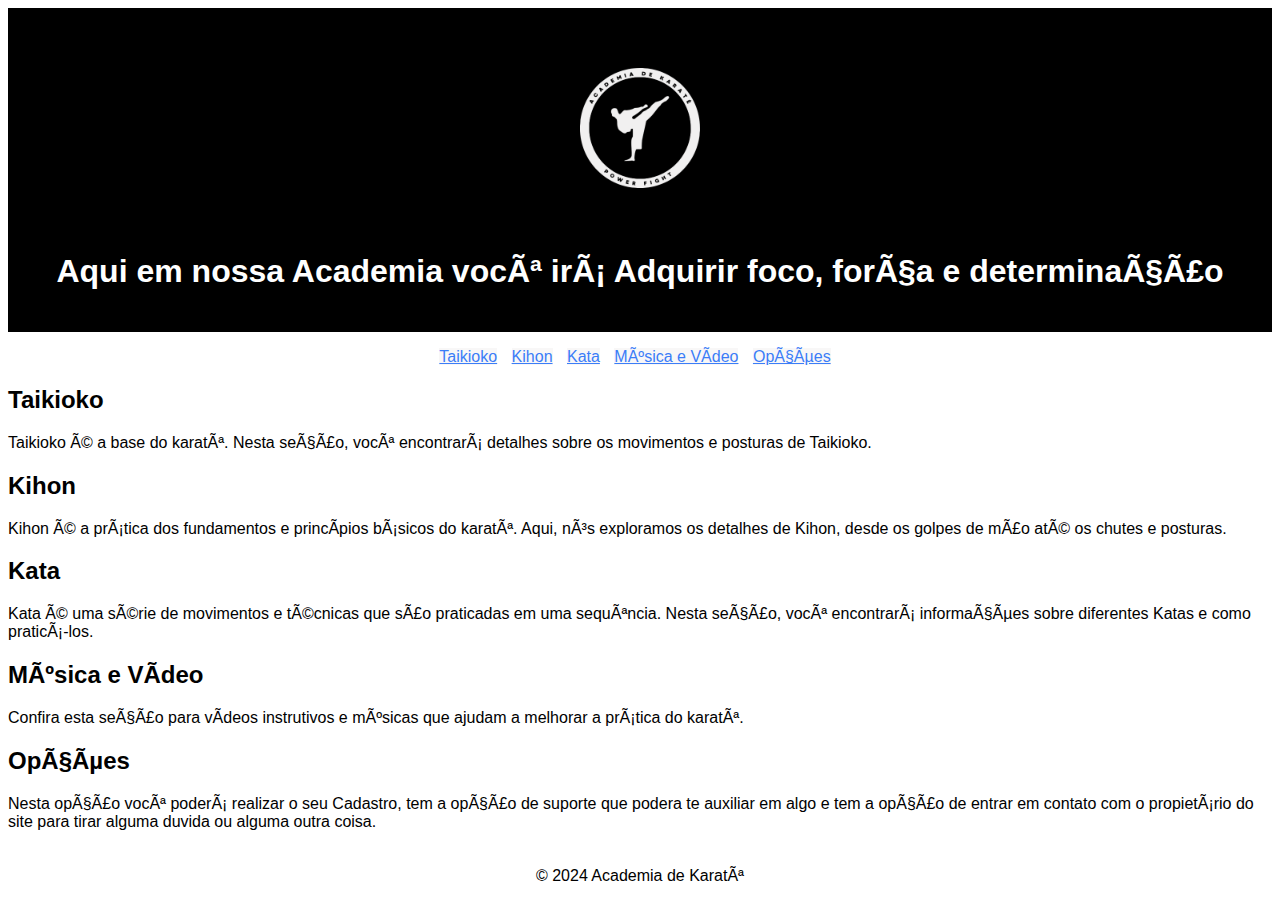
<file: index.html>
<!DOCTYPE html>
<html lang="en">
<head>
    <meta charset="pt-br">
    <meta name="viewport" content="width=device-width, initial-scale=1.0">
    <title>Academia de Karatê</title>
    <link rel="stylesheet" type="text/css" href="styles.css">
  
</head>
<body>

<header>
    <img src="logo (2).png" alt="Logo da Academia de Karatê" width="200">
    <h1>Aqui em nossa Academia você irá Adquirir foco, força e determinação</h1>
   
</header>
<center>
<nav>
    <ul>
      
        <li><a href="Taikioko.html">Taikioko</a></li>
        <li><a href="Kihon.html">Kihon</a></li>
        <li><a href="Kata.html">Kata</a></li>
        <li><a href="midias.html">Música e Vídeo</a></li>
        <li><a href="Opções.html">Opções</a></li> 
    </ul> 
</nav>
</center>


<main>
    
    <section id="taikioko">
        <h2>Taikioko</h2>
        <p>Taikioko é a base do karatê. Nesta seção, você encontrará detalhes sobre os movimentos e posturas de Taikioko.</p>
    </section>

    <section id="kihon">
        <h2>Kihon</h2>
        <p>Kihon é a prática dos fundamentos e princípios básicos do karatê. Aqui, nós exploramos os detalhes de Kihon, desde os golpes de mão até os chutes e posturas.</p>
    </section>

    <section id="kata">
        <h2>Kata</h2>
        <p>Kata é uma série de movimentos e técnicas que são praticadas em uma sequência. Nesta seção, você encontrará informações sobre diferentes Katas e como praticá-los.</p>
    </section>

    <section id="musica-video">
        <h2>Música e Vídeo</h2>
        <p>Confira esta seção para vídeos instrutivos e músicas que ajudam a melhorar a prática do karatê.</p>
    </section>

    <section id="opcoes">
        <h2>Opções</h2>
        <p>Nesta opção você poderá realizar o seu Cadastro, tem a opção de suporte que podera te auxiliar em algo e tem a opção de entrar em contato com o propietário do site para tirar alguma duvida ou alguma outra coisa.</p>
    </section>
</main>

<footer style="text-align:center; padding-top:20px;">
   &copy; 2024 Academia de Karatê
</footer>

</body>
</html>
</file>
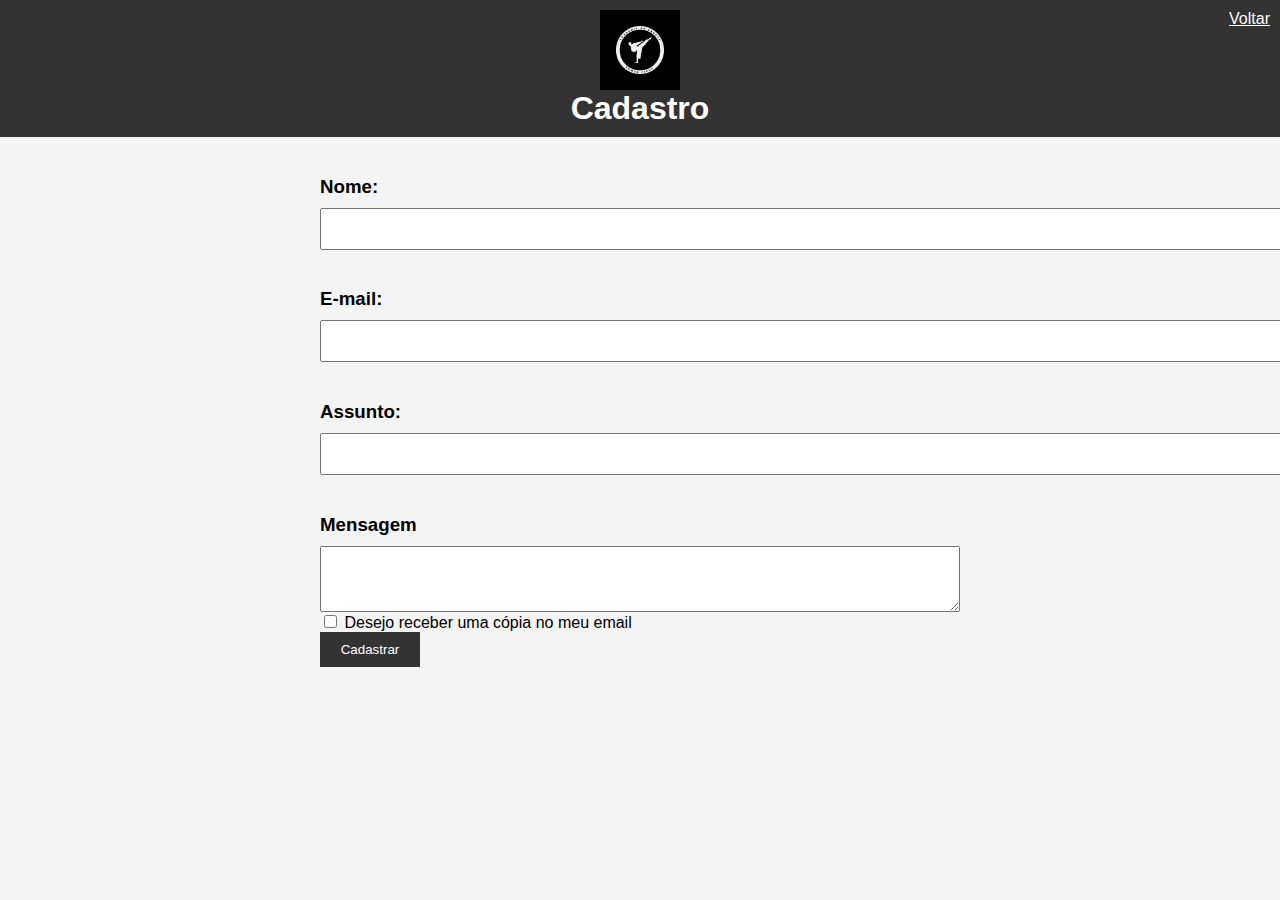
<file: Cadastro.html>
<html lang="en">
<head>
    <meta charset="UTF-8">
    <meta name="viewport" content="width=device-width, initial-scale=1.0">
    <title>Cadastro</title>
</head>
<style>
    body {
        font-family: Arial, sans-serif;
        background-color: #f4f4f4;
        margin: 0;
        padding: 0;
    }
    header {
        background-color: #333;
        color: white;
        padding: 10px 0;
        text-align: center;
    }
    header img {
        height: 80px;
    }
    header h1 {
        margin: 0;
    }
    .container {
        align-items:center ;
        width: 50%;
        margin: 0 auto;
        padding: 20px;
    }
    form {
        display: flex;
        flex-direction: column;
    }
    form h3 {
        margin-bottom: 10px;
    }
    form input {
        width: 1000px;
    }
    form input[type="text"],
    form input[type="email"],
    form input[type="password"] {
        margin-bottom: 20px;
        padding: 10px;
        font-size: 16px;
    }
    form input[type="submit"] {
        padding: 10px 20px;
        background-color: #333;
        color: white;
        border: none;
        cursor: pointer;
        width: 100px;
    }
    .back-button {
            color: white;
            position: absolute;
            top: 10px;
            right: 10px;
        }

        .check{
            width: auto;
        }


</style>
</head>
<body>
<header>
  
    <a href="index.html"><img src="logo (2).png" alt="Inserir a descrição da imagem"></a>
    <h1>Cadastro</h1>
    <a href="javascript:history.back()" class="back-button">Voltar</a>
</header>
<div class="container">
    <form action="processa_cadastro.php" method="post">
        <h3><label for="nome">Nome:</label></h3>
        <input type="text" id="nome" name="nome" required>
        <h3><label for="email">E-mail:</label></h3>
        <input type="email" id="email" name="email" required>
        <h3><label for="senha">Assunto:</label></h3>
        <input type="text" id="Assunto" name="Assunto" required>
        <h3><label for="text">Mensagem</label></h3>
        <textarea id="w3review" name="w3review" rows="4" cols="50"></textarea>
   <div>
        <input class="check" type="checkbox" name="copy" value="yes">
        <label for="copy"> Desejo receber uma cópia no meu email</label>
    </div>
    
        <input type="submit" value="Cadastrar">
    </form>
</div>
</body>

</html>
</file>
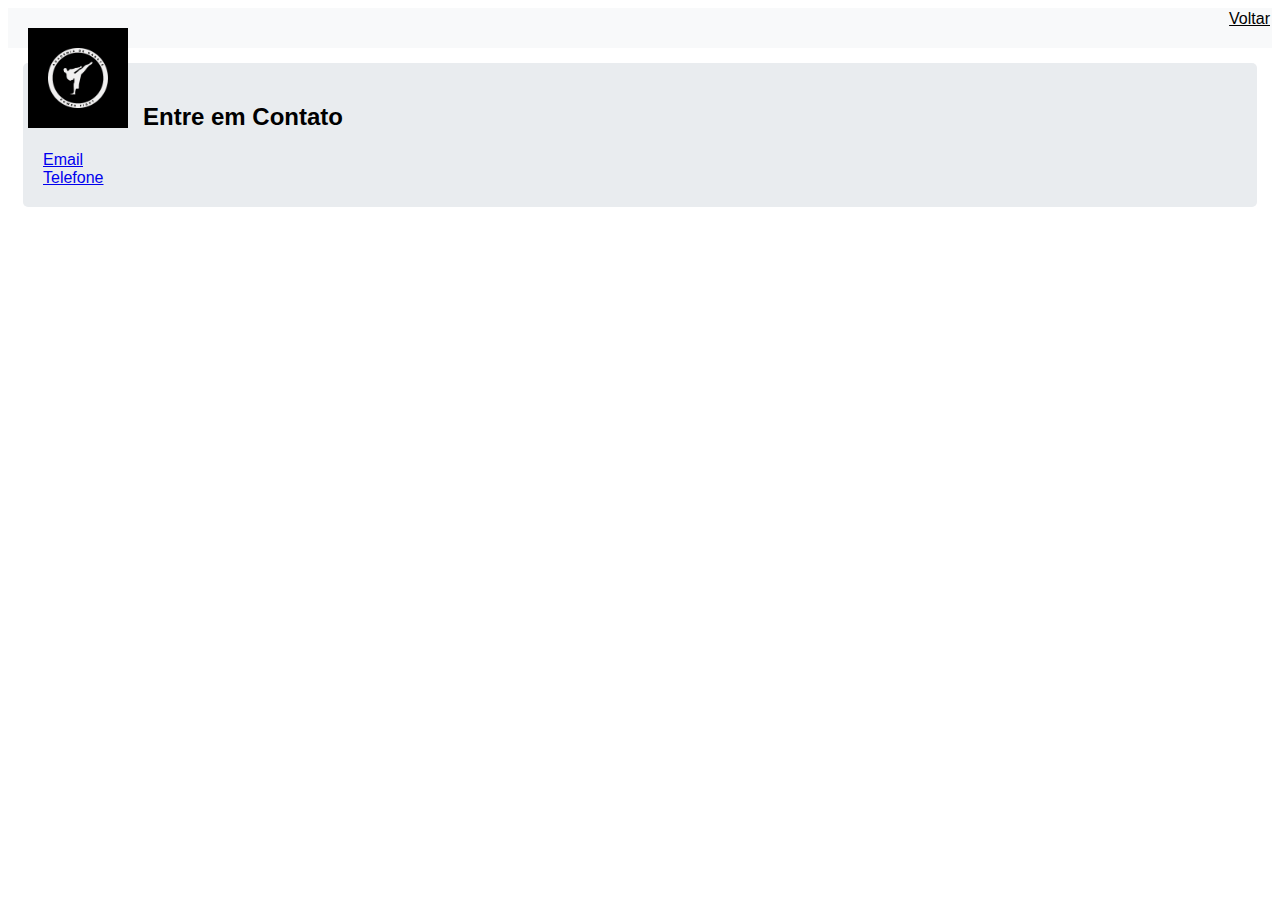
<file: Fale Conosco.html>
<html lang="en">
<head>
    <meta charset="pt-br">
    <meta name="viewport" content="width=device-width, initial-scale=1.0">
    <title>Fale Conosco</title>
</head>
<style>
    body {
        font-family: Arial, sans-serif;
    }
    header {
        background-color: #f8f9fa;
        padding: 20px;
        text-align: center;
    }
    header img {
        float: left;
        max-width: 100px;
        margin-right: 15px;
    }
    #contact {
        margin: 15px;
        background-color: #e9ecef;
        padding: 20px;
        border-radius: 5px;
    }
    #contact li {
        list-style-type: none;
    }
    .back-button {
            color: black;
            position: absolute;
            top: 10px;
            right: 10px;
        }
</style>

<body>
<header>
    <a href="index.html"><img src="logo (2).png" alt="Inserir a descrição da imagem"></a>
    <a href="javascript:history.back()" class="back-button">Voltar</a>
</header>
<section id="contact">
    <h2>Entre em Contato</h2>
    <li><a href="mailto:leokjlps@gmail.com">Email</a></li>
    <li><a href="https://wa.me/5569984371508">Telefone</a></li>
</section>
</body>
</html>
</file>
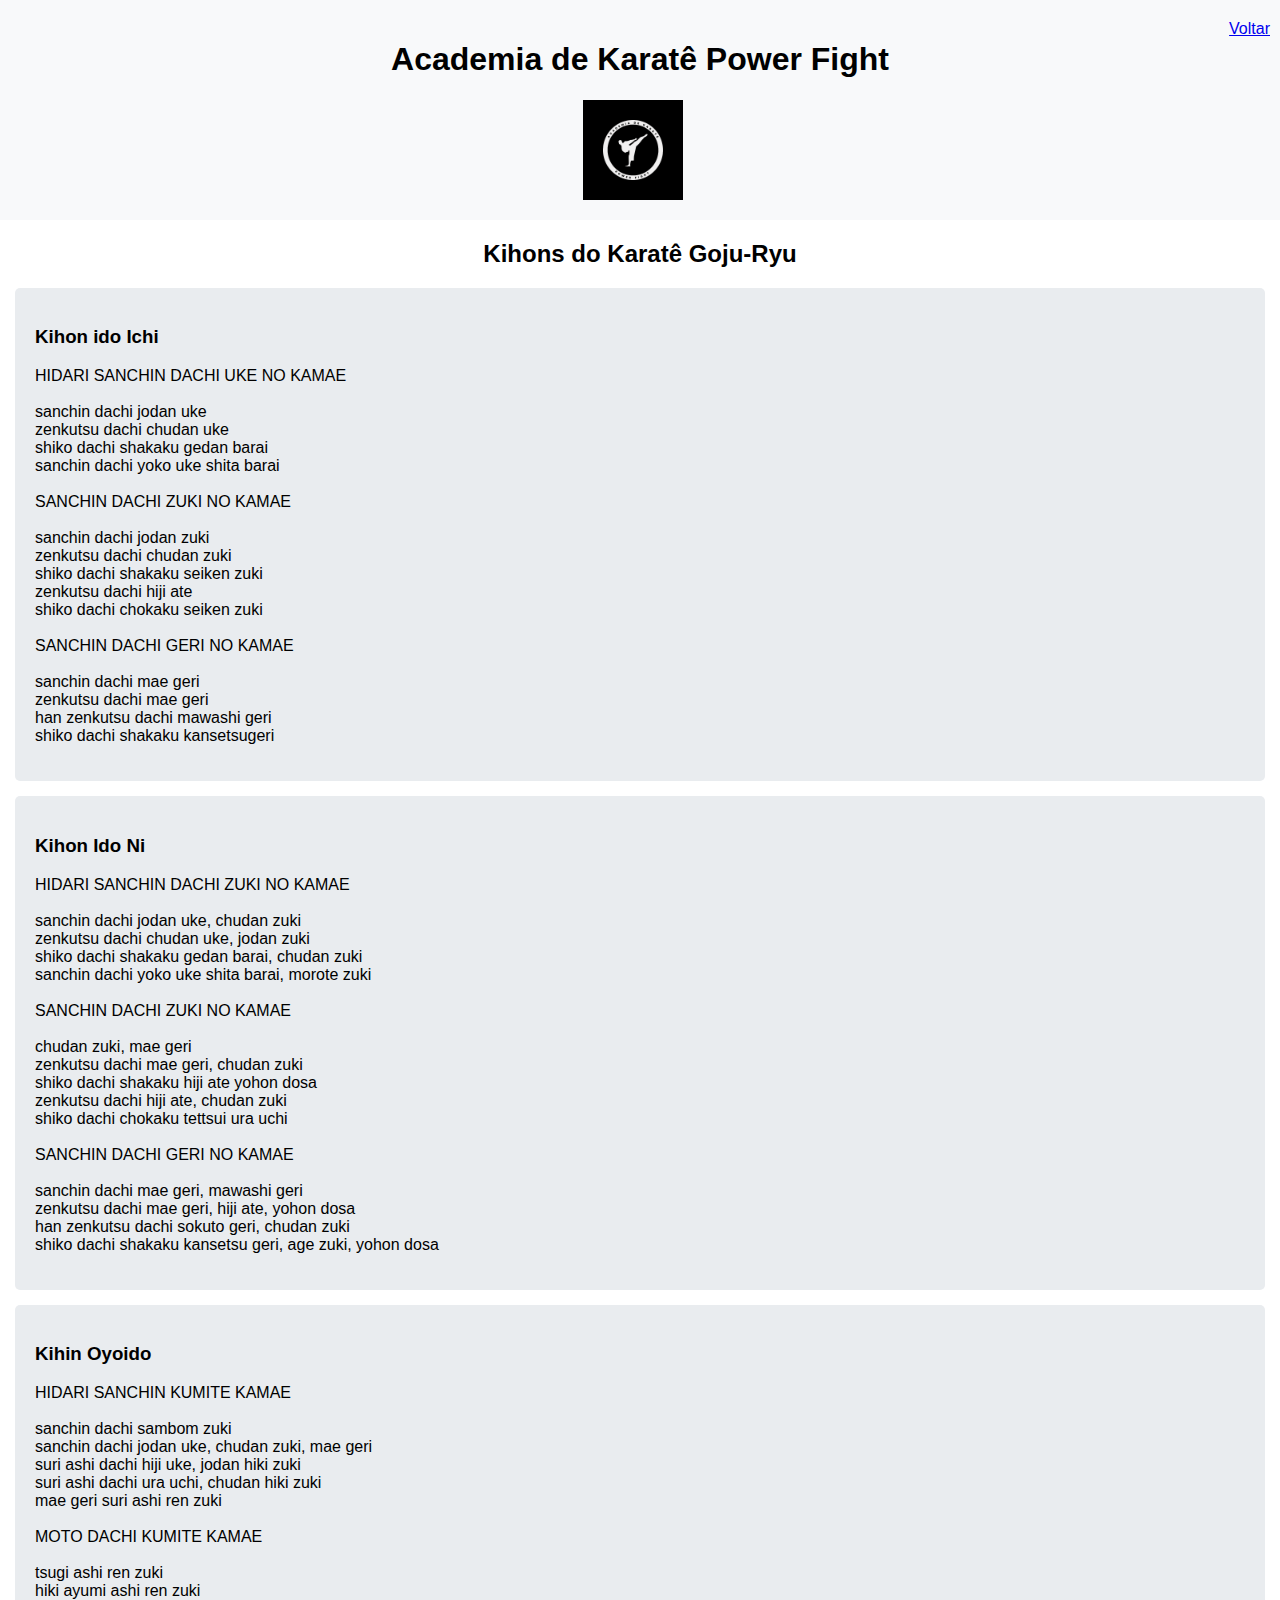
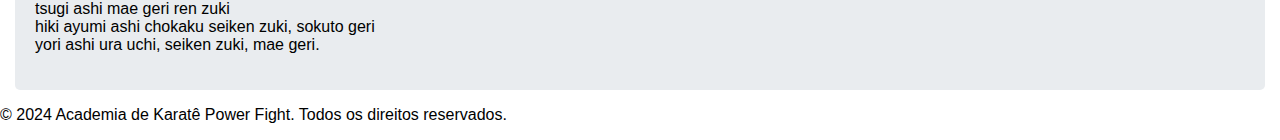
<file: Kihon.html>
<html lang="en">
<head>
    <meta charset="UTF-8">
    <meta name="viewport" content="width=device-width, initial-scale=1.0">
    <title>Kihon</title>
</head>
<!DOCTYPE html>
<html>
<head>
    <title>Academia de Karatê Power Fight</title>
    <style>
        body {
            font-family: Arial, sans-serif;
            margin: 0;
            padding: 0;
        }
        header {
            background-color: #f8f9fa;
            padding: 20px;
            text-align: center;
            position: relative; /* Adicionado para posicionar o link */
        }
        header img {
            max-width: 100px;
            margin-right: 15px;
        }
        .back-link {
            position: absolute;
            right: 10px; /* Ajuste a posição conforme necessário */
            top: 20px; /* Ajuste a posição conforme necessário */
        }
        div {
            margin: 15px;
        }
        div {
            background-color: #e9ecef;
            padding: 20px;
            margin-bottom: 15px;
            border-radius: 5px;
        }
    </style>
    </head>
    <body>
    <header>
        <a href="javascript:history.back()" class="back-link">Voltar</a>
       
   
        <h1>Academia de Karatê Power Fight </h1>
       
        <a href="index.html"><img src="logo (2).png" alt="Inserir a descrição da imagem"></a>

    </header>

    <main>
        <main id="kihons" >
            <center><h2>Kihons do Karatê Goju-Ryu</h2> </center>
          
        <div>
            <h3>Kihon ido Ichi</h3>
            <p>HIDARI SANCHIN DACHI UKE NO KAMAE <br>
                <br>
                sanchin dachi jodan uke
                <br>
                zenkutsu dachi chudan uke
                <br>
                shiko dachi shakaku gedan barai
                <br>
                sanchin dachi yoko uke shita barai <br>
                <br>
                SANCHIN DACHI ZUKI NO KAMAE <br>
                <br>
                sanchin dachi jodan zuki
                <br>
                zenkutsu dachi chudan zuki
                <br>
                shiko dachi shakaku seiken zuki
                <br>
                zenkutsu dachi hiji ate
                <br>
                shiko dachi chokaku seiken zuki <br>
                <br>
                SANCHIN DACHI GERI NO KAMAE
                <br> <br>
                sanchin dachi mae geri
                <br>
                zenkutsu dachi mae geri
                <br>
                han zenkutsu dachi mawashi geri
                <br>
                shiko dachi shakaku kansetsugeri</p>
        </div>
        <div>
            <h3>Kihon Ido Ni</h3>
            <p>  HIDARI SANCHIN DACHI ZUKI NO KAMAE<br>
                <br>
                sanchin dachi jodan uke, chudan zuki<br>
                zenkutsu dachi chudan uke, jodan zuki<br>
                shiko dachi shakaku gedan barai, chudan zuki<br>
                sanchin dachi yoko uke shita barai, morote zuki<br> <br>
                SANCHIN DACHI ZUKI NO KAMAE <br> <br>
                chudan zuki, mae geri<br>
                zenkutsu dachi mae geri, chudan zuki<br>
                shiko dachi shakaku hiji ate yohon dosa<br>
                zenkutsu dachi hiji ate, chudan zuki<br>
                shiko dachi chokaku tettsui ura uchi<br> <br>
                SANCHIN DACHI GERI NO KAMAE <br> <br>
                sanchin dachi mae geri, mawashi geri<br>
                zenkutsu dachi mae geri, hiji ate, yohon dosa<br>
                han zenkutsu dachi sokuto geri, chudan zuki<br>
                shiko dachi shakaku kansetsu geri, age zuki, yohon dosa</p>
        </div>
        <div>
            <h3>Kihin Oyoido</h3>
            <p>  HIDARI SANCHIN KUMITE KAMAE<br> <br>
                sanchin dachi sambom zuki<br>
                sanchin dachi jodan uke, chudan zuki, mae geri<br>
                suri ashi dachi hiji uke, jodan hiki zuki<br>
                suri ashi dachi ura uchi, chudan hiki zuki<br>
                mae geri suri ashi ren zuki<br> <br>
                MOTO DACHI KUMITE KAMAE<br> <br>
                tsugi ashi ren zuki<br>
                hiki ayumi ashi ren zuki<br>
                tsugi ashi mae geri ren zuki<br>
                hiki ayumi ashi chokaku seiken zuki, sokuto geri<br>
                yori ashi ura uchi, seiken zuki, mae geri.</p>
        </div>
    </main>

    <footer>
        <p>© 2024 Academia de Karatê Power Fight. Todos os direitos reservados. </p>
    </footer>
</body>
</html>
</html>
</file>
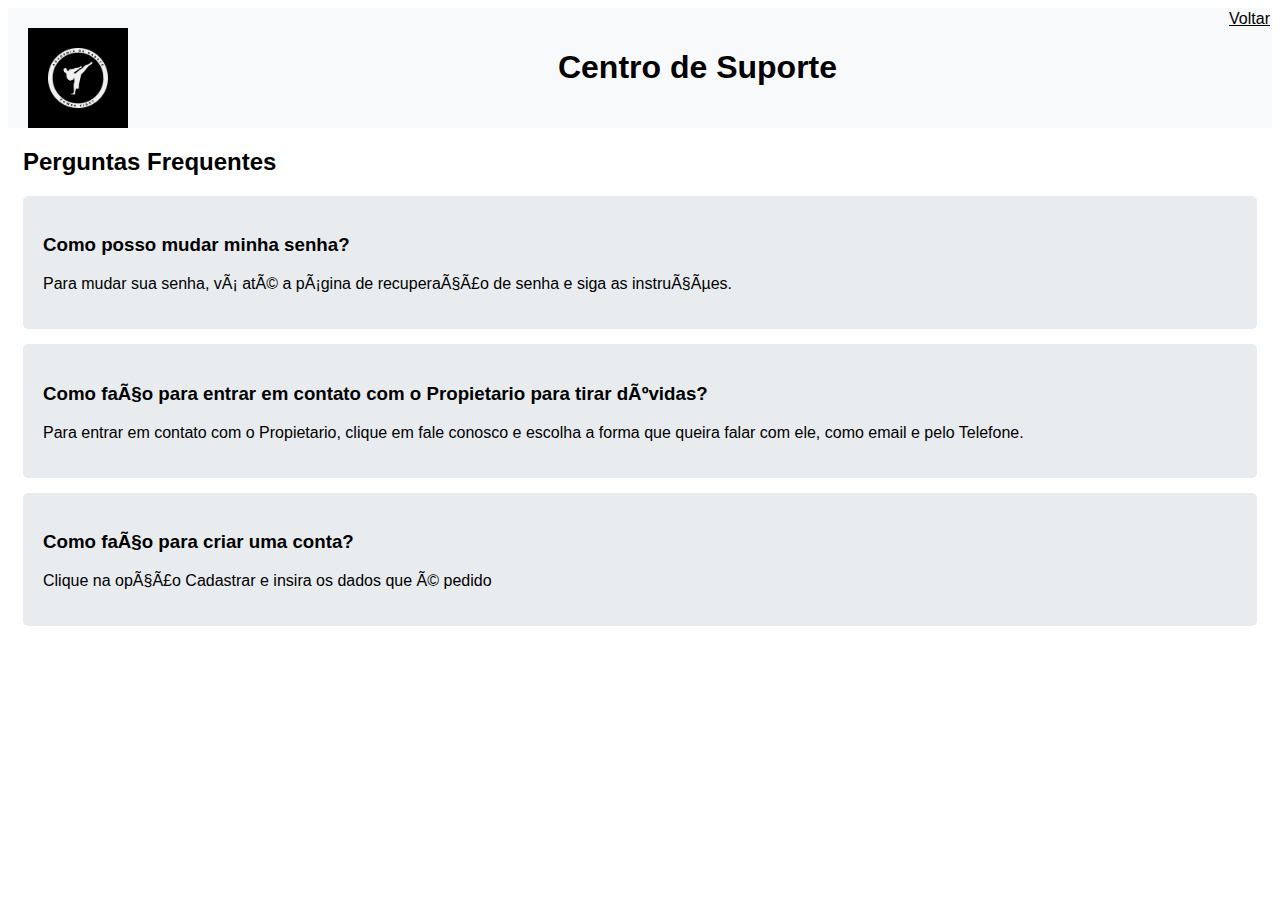
<file: Suporte.html>
<html lang="en">
<head>
    <meta charset="pt-br">
    <meta name="viewport" content="width=device-width, initial-scale=1.0">
    <title>Suporte
    </title>
</head>
<style>
  body {
      font-family: Arial, sans-serif;
  }
  header {
      background-color: #f8f9fa;
      padding: 20px;
      text-align: center;
  }
  header img {
      float: left;
      max-width: 100px;
      margin-right: 15px;
  }
  main {
      margin: 15px;
  }
  article {
      background-color: #e9ecef;
      padding: 20px;
      margin-bottom: 15px;
      border-radius: 5px;
  }
  .back-button {
            color: black;
            position: absolute;
            top: 10px;
            right: 10px;
        }
</style>

<body>
<header>
  <a href="index.html"><img src="logo (2).png" alt="Inserir a descrição da imagem"></a>

  <h1>Centro de Suporte</h1>
  <a href="javascript:history.back()" class="back-button">Voltar</a>
</header>
<main>
  <h2>Perguntas Frequentes</h2>
  <article>
      <h3>Como posso mudar minha senha?</h3>
      <p>Para mudar sua senha, vá até a página de recuperação de senha e siga as instruções.</p>
  </article>
  <article>
      <h3>Como faço para entrar em contato com o Propietario para tirar dúvidas?</h3>
      <p>Para entrar em contato com o Propietario, clique em fale conosco e escolha a forma que queira falar com ele, como email e pelo Telefone.</p>
  </article>
  <article>
      <h3>Como faço para criar uma conta?</h3>
      <p>Clique na opção Cadastrar e insira os dados que é pedido</p>
  </article>
</main>
</body>
</html>
</file>
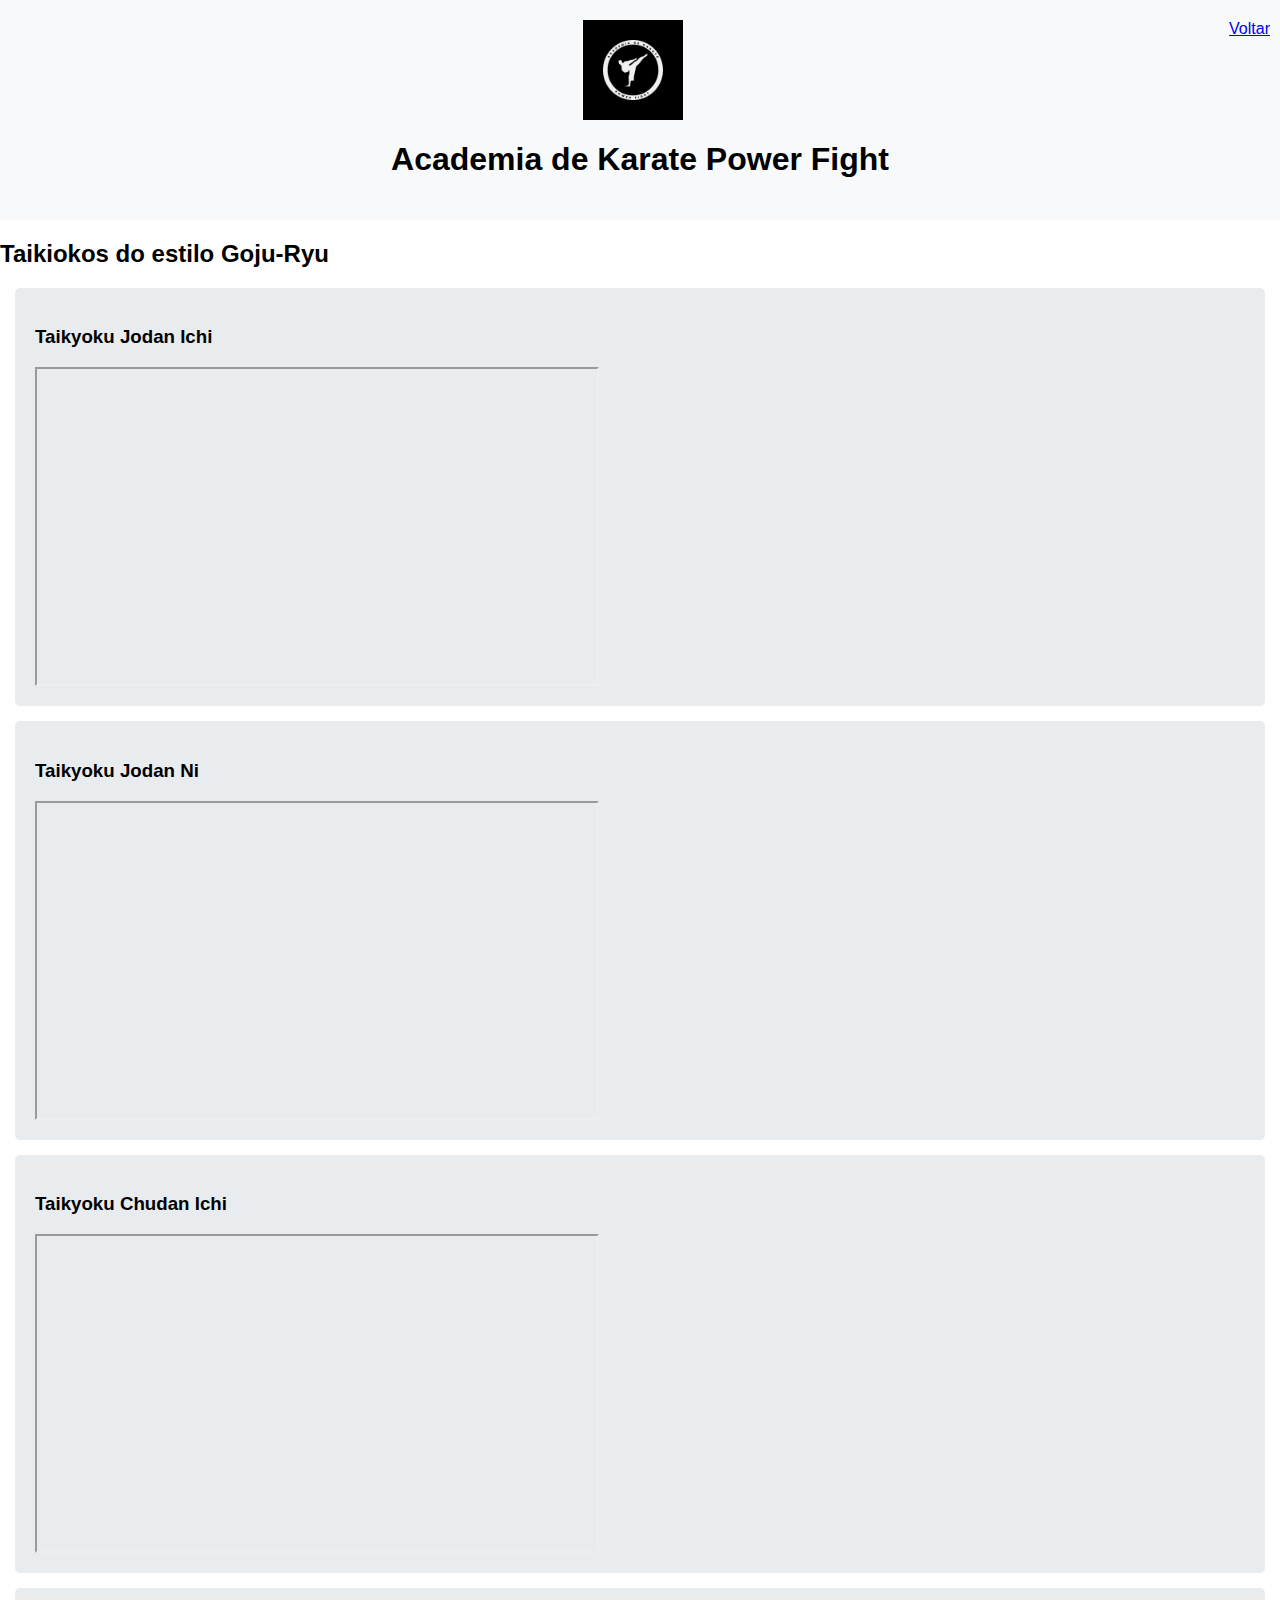
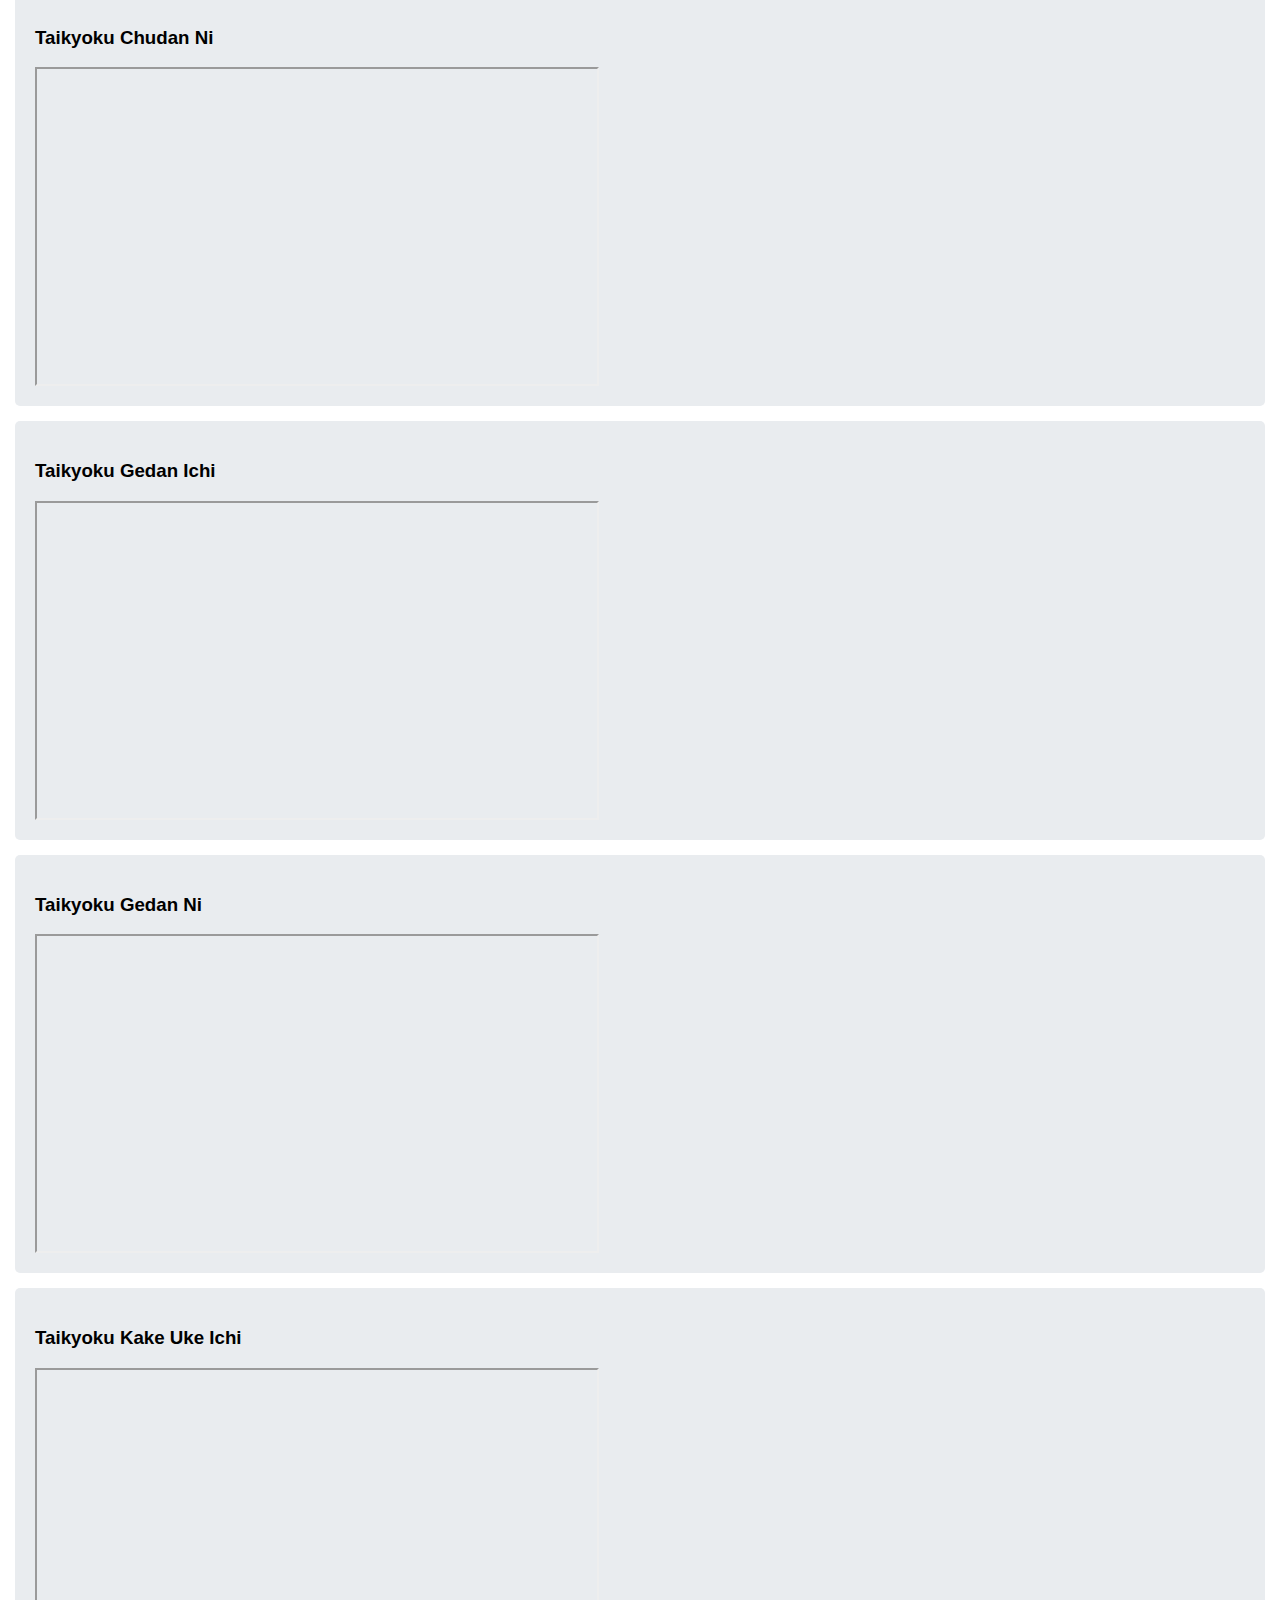
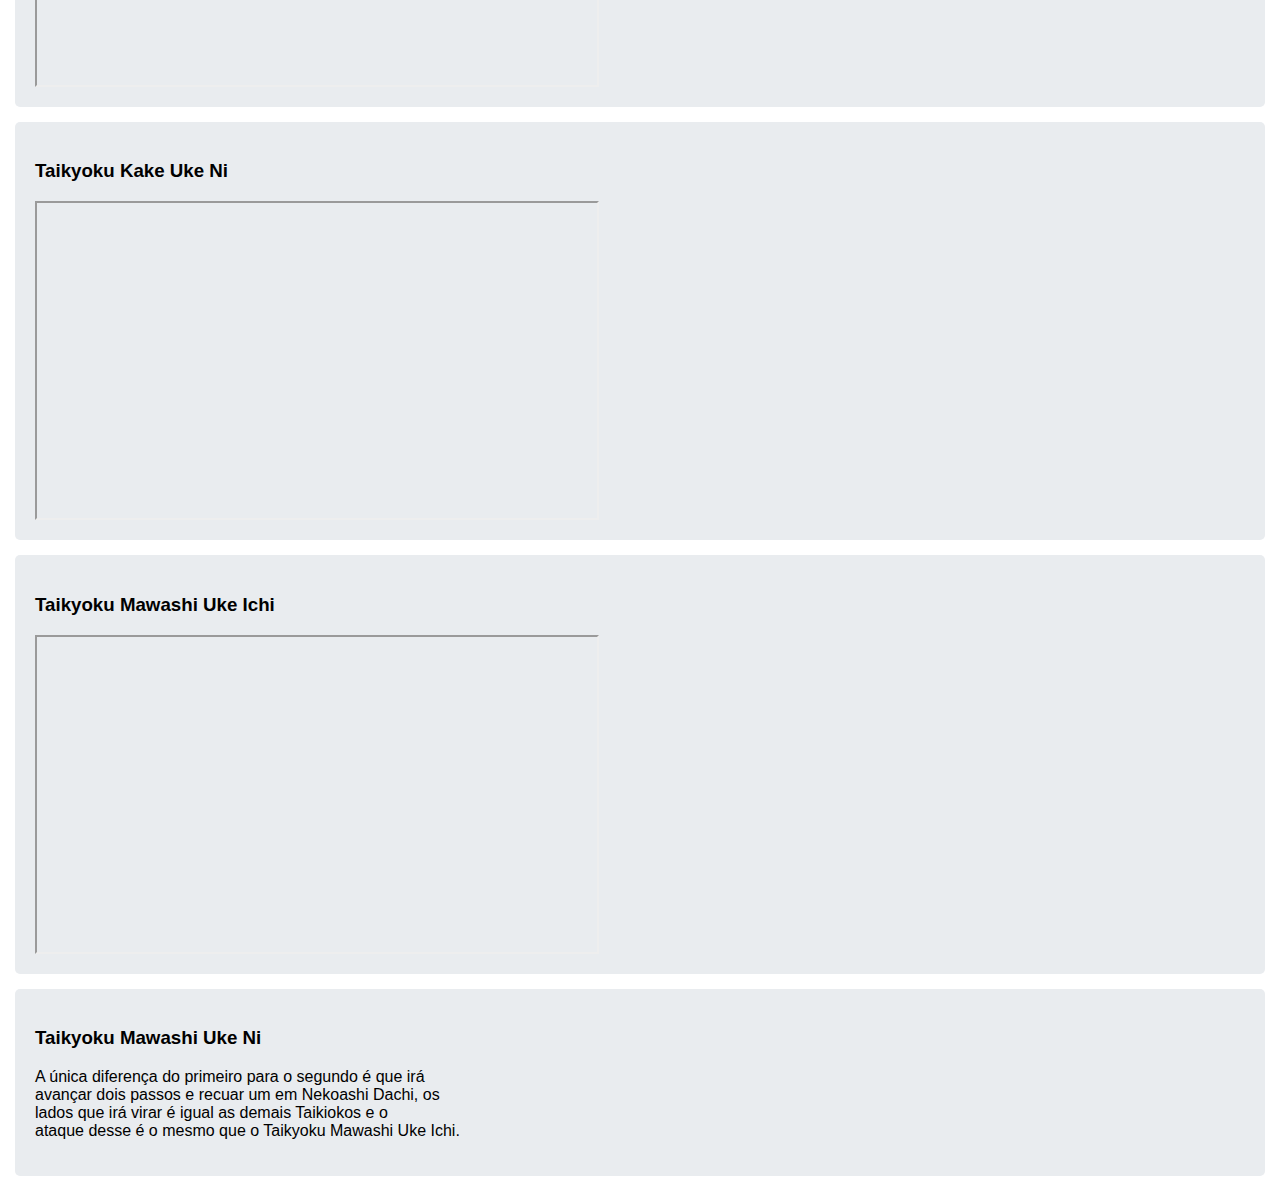
<file: Taikioko.html>
<html lang="en">
<head>
    <meta charset="UTF-8">
    <meta name="viewport" content="width=device-width, initial-scale=1.0">
    <title>Taikioko</title>
</head>
<body>
    
    <style>
        body {
            font-family: Arial, sans-serif;
            margin: 0;
            padding: 0;
        }
        header {
            background-color: #f8f9fa;
            padding: 20px;
            text-align: center;
        }
        header img {
            max-width: 100px;
            margin-right: 15px;
        }
        .back-link {
            position: absolute;
            right: 10px; /* Ajuste a posição conforme necessário */
            top: 20px; /* Ajuste a posição conforme necessário */
        }
        div {
            margin: 15px;
        }
        div {
            background-color: #e9ecef;
            padding: 20px;
            margin-bottom: 15px;
            border-radius: 5px;
        }
    </style>
    </head>
    <body>
    <header>
        <a href="index.html"><img src="logo (2).png" alt="Inserir a descrição da imagem"></a>
        <h1>Academia de Karate Power Fight</h1>
        <a href="javascript:history.back()" class="back-link">Voltar</a>
       
    </header>
    <main id="katas">
        <h2>Taikiokos do estilo Goju-Ryu</h2>

        <div>
            <h3>Taikyoku Jodan Ichi
               </h3>
               <iframe width="560" height="315"
               src="https://www.youtube.com/embed/ydk_OWY-8BM?si=V42fknijYhNNKFEC"></iframe>
        </div>
        <div>
            <h3>Taikyoku Jodan Ni
            </h3>
            <iframe width="560" height="315" 
            src="https://www.youtube.com/embed/OVDo__ZaE2I?si=5P2kwT9FfdI4jHNz" ></iframe>

        </div>
        <div>
            <h3>Taikyoku Chudan Ichi
               </h3>
               <iframe width="560" height="315" 
               src="https://www.youtube.com/embed/LsPnzdNWJH0?si=nWi7SZ49fUVymPpc"></iframe>
        </div>
        <div>
            <h3>Taikyoku Chudan Ni</h3>
            <iframe width="560" height="315" 
            src="https://www.youtube.com/embed/xc7cOY6zXD0?si=ET3sfYVmE2FQUyiN" ></iframe>
        </div>
        <div>
            <h3>Taikyoku Gedan Ichi</h3>
            <iframe width="560" height="315" 
            src="https://www.youtube.com/embed/dNAp1J6DcAY?si=Lkjoc0DCKh5eS-ZP" ></iframe>
        </div>
        <div>
            <h3>Taikyoku Gedan Ni</h3>
            <iframe width="560" height="315" 
            src="https://www.youtube.com/embed/UM_PDa0oCO0?si=q_cZwGDV0Uhl3VTS" ></iframe>
        </div>
        <div>
            <h3>Taikyoku Kake Uke Ichi
                </h3>
                <iframe width="560" height="315"
                 src="https://www.youtube.com/embed/KaZSEfZMN0c?si=NVsX2H0l9W_90vhi"></iframe>
        </div>
        <div>
            <h3>Taikyoku Kake Uke Ni</h3>
            <iframe width="560" height="315" 
            src="https://www.youtube.com/embed/xvGRGvV8vt8?si=uPEpeBr5_UUy29gm" ></iframe>
        </div>
        <div>
            <h3>Taikyoku Mawashi Uke Ichi</h3>
            <iframe width="560" height="315" 
            src="https://www.youtube.com/embed/gDaWBIfs-G8?si=ZCWC2f_GhvKe1nn3" ></iframe>
        </div>
        <div>
            <h3>Taikyoku Mawashi Uke Ni</h3>
            <p>A única diferença do primeiro para o segundo é que irá
                 <br>
                avançar dois passos e recuar um em Nekoashi Dachi, os
                 <br>
                lados que irá virar é igual as demais Taikiokos e o 
                <br>
                ataque desse é o mesmo que o Taikyoku Mawashi Uke Ichi.</p>
        </div>
</body>
</html>
</file>
<file: styles.css>
body {
    font-family: Arial, sans-serif;
}
header {
    text-align: center;
    padding: 20px;
    background-color: black;
    color: white;
}
nav ul {
    list-style-type: none;
    padding: 0;
}
nav ul li {
    display: inline;
    margin-right: 10px;
}
nav ul li a {
    color: rgb(59, 125, 248);
  
    background-color: rgb(248, 247, 247);
}
</file>
